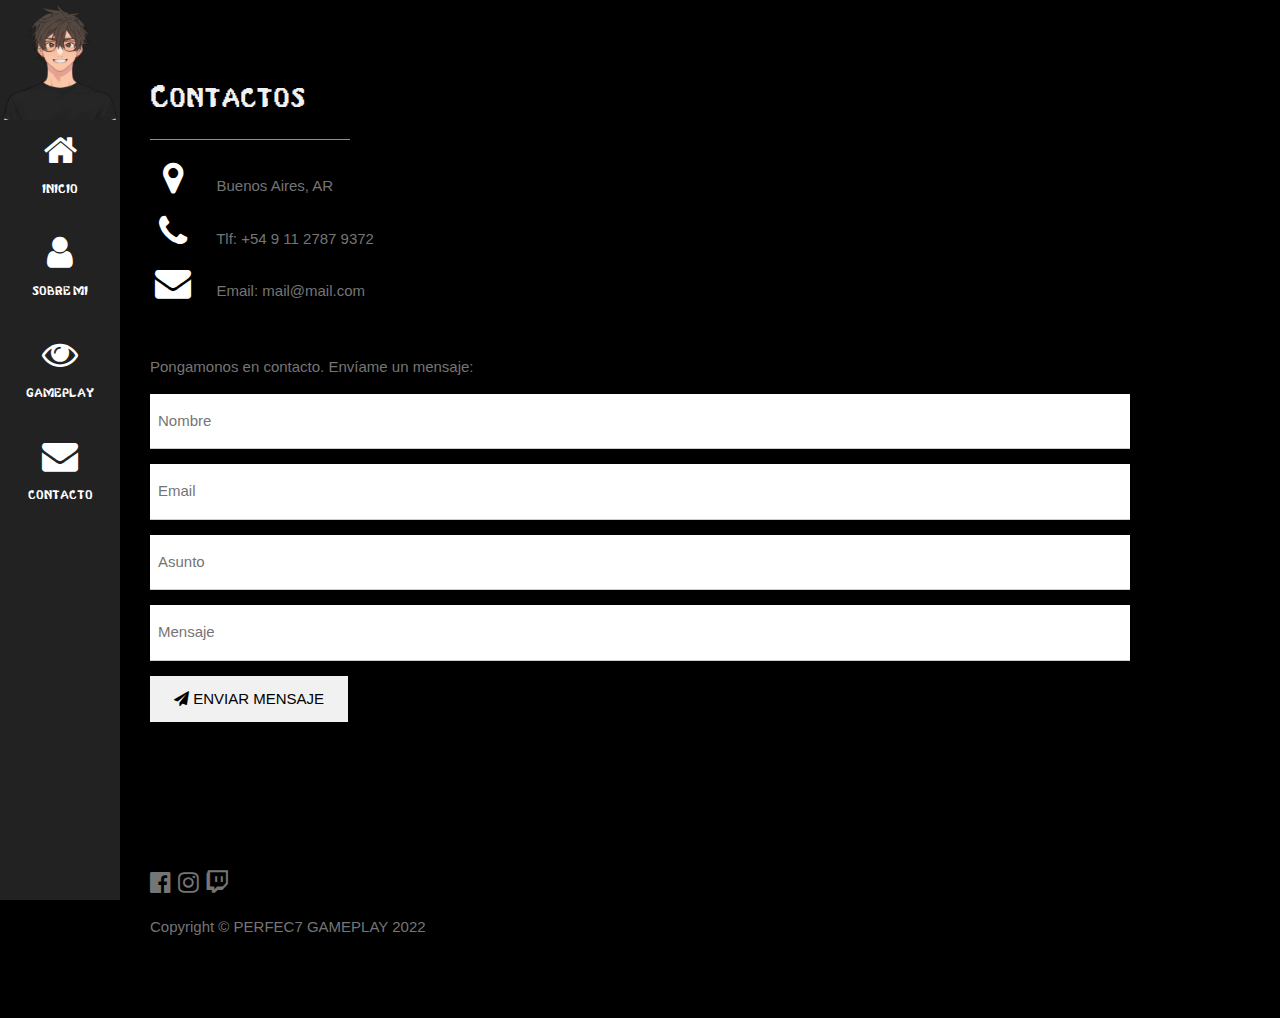
<file: contacto.html>
<!DOCTYPE html>
<html>
<head>
<title>Contacto</title>
<meta charset="UTF-8">
<meta name="viewport" content="width=device-width, initial-scale=1">
<link rel="shortcut icon" href="favicon.png">
<link rel="stylesheet" href="https://www.w3schools.com/w3css/4/w3.css">
<link rel="stylesheet" href="https://fonts.googleapis.com/css?family=Montserrat">
<link rel="stylesheet" href="https://cdnjs.cloudflare.com/ajax/libs/font-awesome/4.7.0/css/font-awesome.min.css">
<link rel="stylesheet" type="text/css" href="contacto.css">
<link rel="stylesheet" type="text/css" href="mk2.ttf">
</head>
<body class="w3-black">

<!-- Icon Bar (Sidebar - hidden on small screens) -->
<nav class="w3-sidebar w3-bar-block w3-small w3-hide-small w3-center">
  <!-- Avatar image in top left corner -->
  <img src="download20221004224455.png" style="width:100%">
  <a href="index.html" class="w3-bar-item w3-button w3-padding-large w3-hover-black">
    <i class="fa fa-home w3-xxlarge"></i>
    <p>INICIO</p>
  </a>
  <a href="Sobremi.html" class="w3-bar-item w3-button w3-padding-large w3-hover-black">
    <i class="fa fa-user w3-xxlarge"></i>
    <p>SOBRE MI</p>
  </a>
  <a href="gameplay.html" class="w3-bar-item w3-button w3-padding-large w3-hover-black">
    <i class="fa fa-eye w3-xxlarge"></i>
    <p>GAMEPLAY</p>
  </a>
  <a href="contacto.html" class="w3-bar-item w3-button w3-padding-large w3-hover-black">
    <i class="fa fa-envelope w3-xxlarge"></i>
    <p>CONTACTO</p>
  </a>
</nav>

<!-- Navbar on small screens (Hidden on medium and large screens) -->
<div class="w3-top w3-hide-large w3-hide-medium" id="myNavbar">
  <div class="w3-bar w3-black w3-opacity w3-hover-opacity-off w3-center w3-small">
    <a href="#" class="w3-bar-item w3-button" style="width:25% !important">INICIO</a>
    <a href="#about" class="w3-bar-item w3-button" style="width:25% !important">SOBRE MI</a>
    <a href="#photos" class="w3-bar-item w3-button" style="width:25% !important">GAMEPLAY</a>
    <a href="#contact" class="w3-bar-item w3-button" style="width:25% !important">CONTACTO</a>
  </div>
</div>


  <!-- Contact Section -->
  <div class="w3-padding-64 w3-content w3-text-grey" id="contact">
    <h2 class="w3-text-light-grey">Contactos</h2>
    <hr style="width:200px" class="w3-opacity">

    <div class="w3-section">
      <p><i class="fa fa-map-marker fa-fw w3-text-white w3-xxlarge w3-margin-right"></i> Buenos Aires, AR</p>
      <p><i class="fa fa-phone fa-fw w3-text-white w3-xxlarge w3-margin-right"></i> Tlf: +54 9 11 2787 9372</p>
      <p><i class="fa fa-envelope fa-fw w3-text-white w3-xxlarge w3-margin-right"> </i> Email: mail@mail.com</p>
    </div><br>
    <p>Pongamonos en contacto. Envíame un mensaje:</p>

    <form action="/action_page.php" target="_blank">
      <p><input class="w3-input w3-padding-16" type="text" placeholder="Nombre" required name="Name"></p>
      <p><input class="w3-input w3-padding-16" type="text" placeholder="Email" required name="Email"></p>
      <p><input class="w3-input w3-padding-16" type="text" placeholder="Asunto" required name="Subject"></p>
      <p><input class="w3-input w3-padding-16" type="text" placeholder="Mensaje" required name="Message"></p>
      <p>
        <button class="w3-button w3-light-grey w3-padding-large" type="submit">
          <i class="fa fa-paper-plane"></i> ENVIAR MENSAJE
        </button>
      </p>
    </form>
  <!-- End Contact Section -->
  </div>
  
    <!-- Footer -->
  <footer class="w3-content w3-padding-64 w3-text-grey w3-xlarge">
    <a href="https://www.facebook.com/perfec7gameplay/" target="_blank"><i class="fa fa-facebook-official w3-hover-opacity"></i></a>
    <a href="https://www.instagram.com/p3rfec7gameplay/" target="_blank"><i class="fa fa-instagram w3-hover-opacity"></i></a>
    <a href="https://www.twitch.tv/p3rfec7"target="_blank"><i class="fa fa-twitch w3-hover-opacity"></i></a>
    <p class="w3-medium">Copyright © PERFEC7 GAMEPLAY 2022<a href="https://www.w3schools.com/w3css/default.asp" target="_blank" class="w3-hover-text-green"></a></p>
  <!-- End footer -->
  </footer>

<!-- END PAGE CONTENT -->
</div>

</body>
</html>
</file>
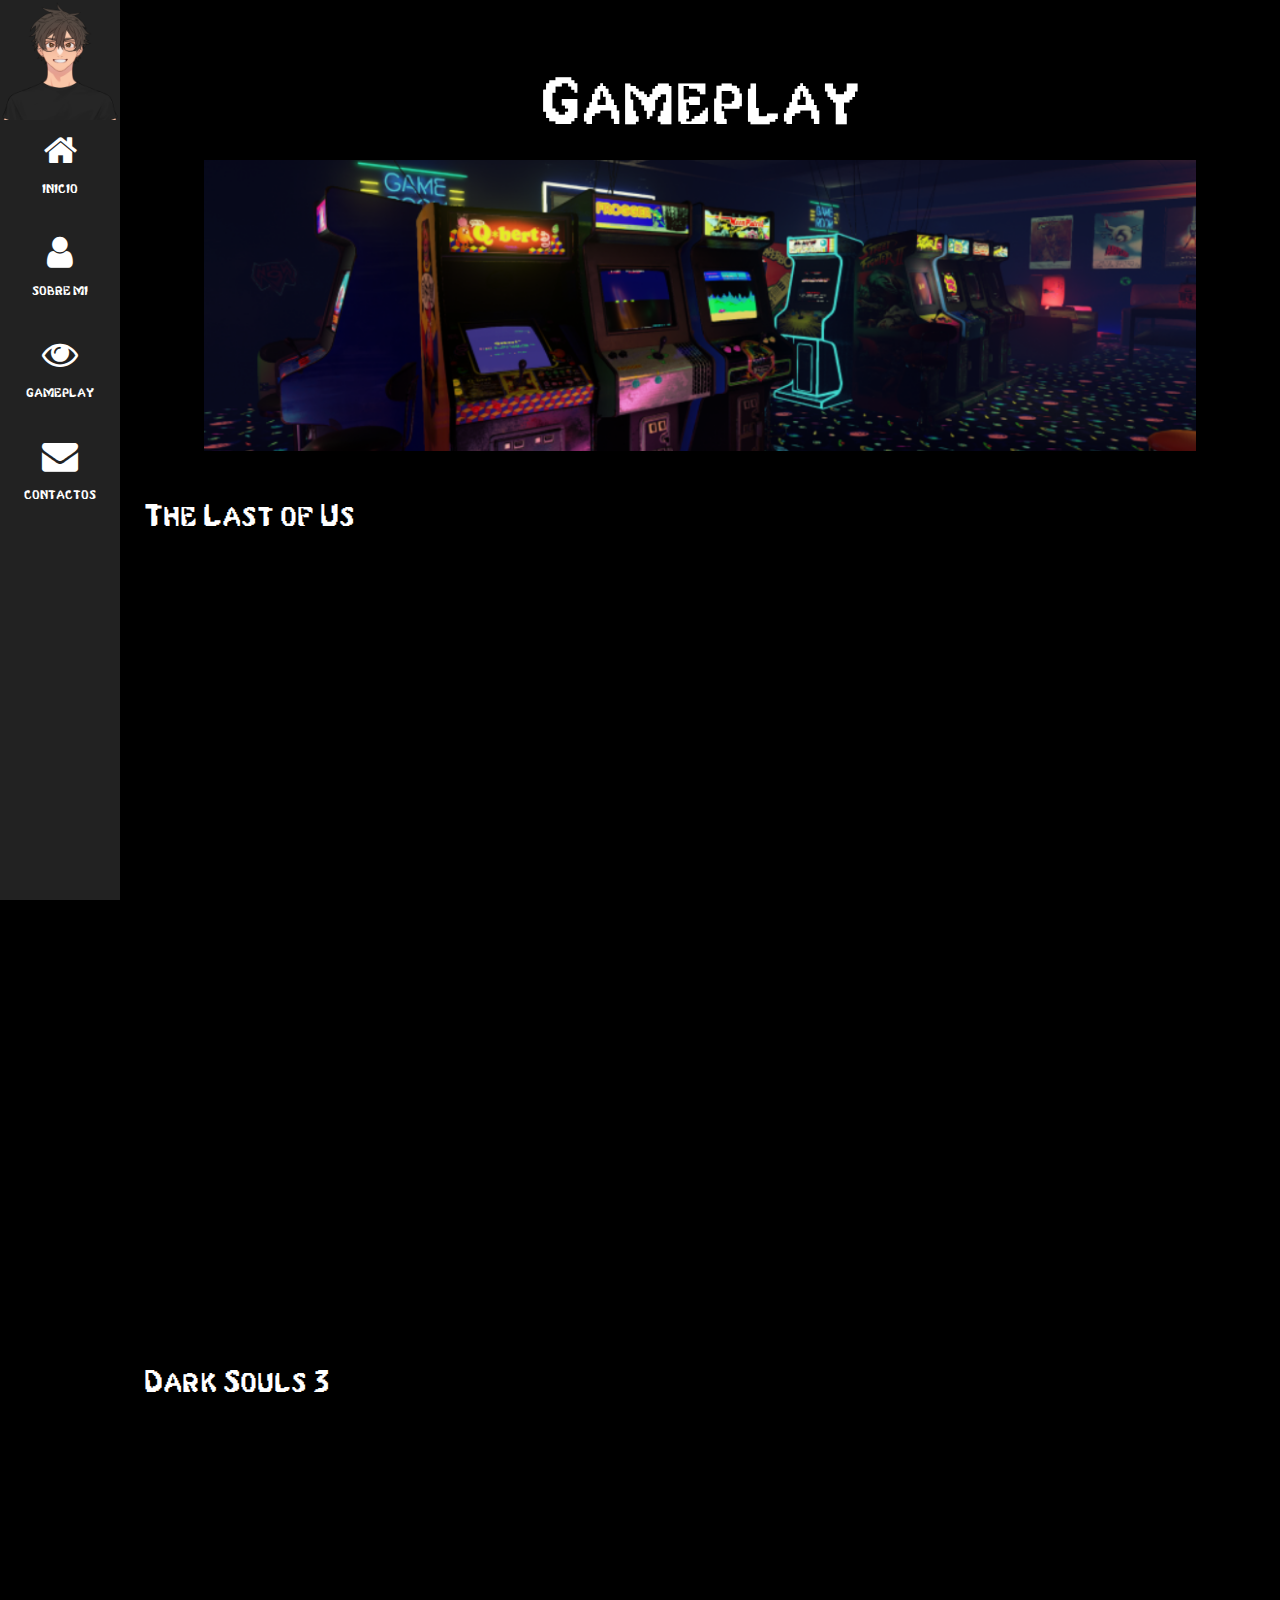
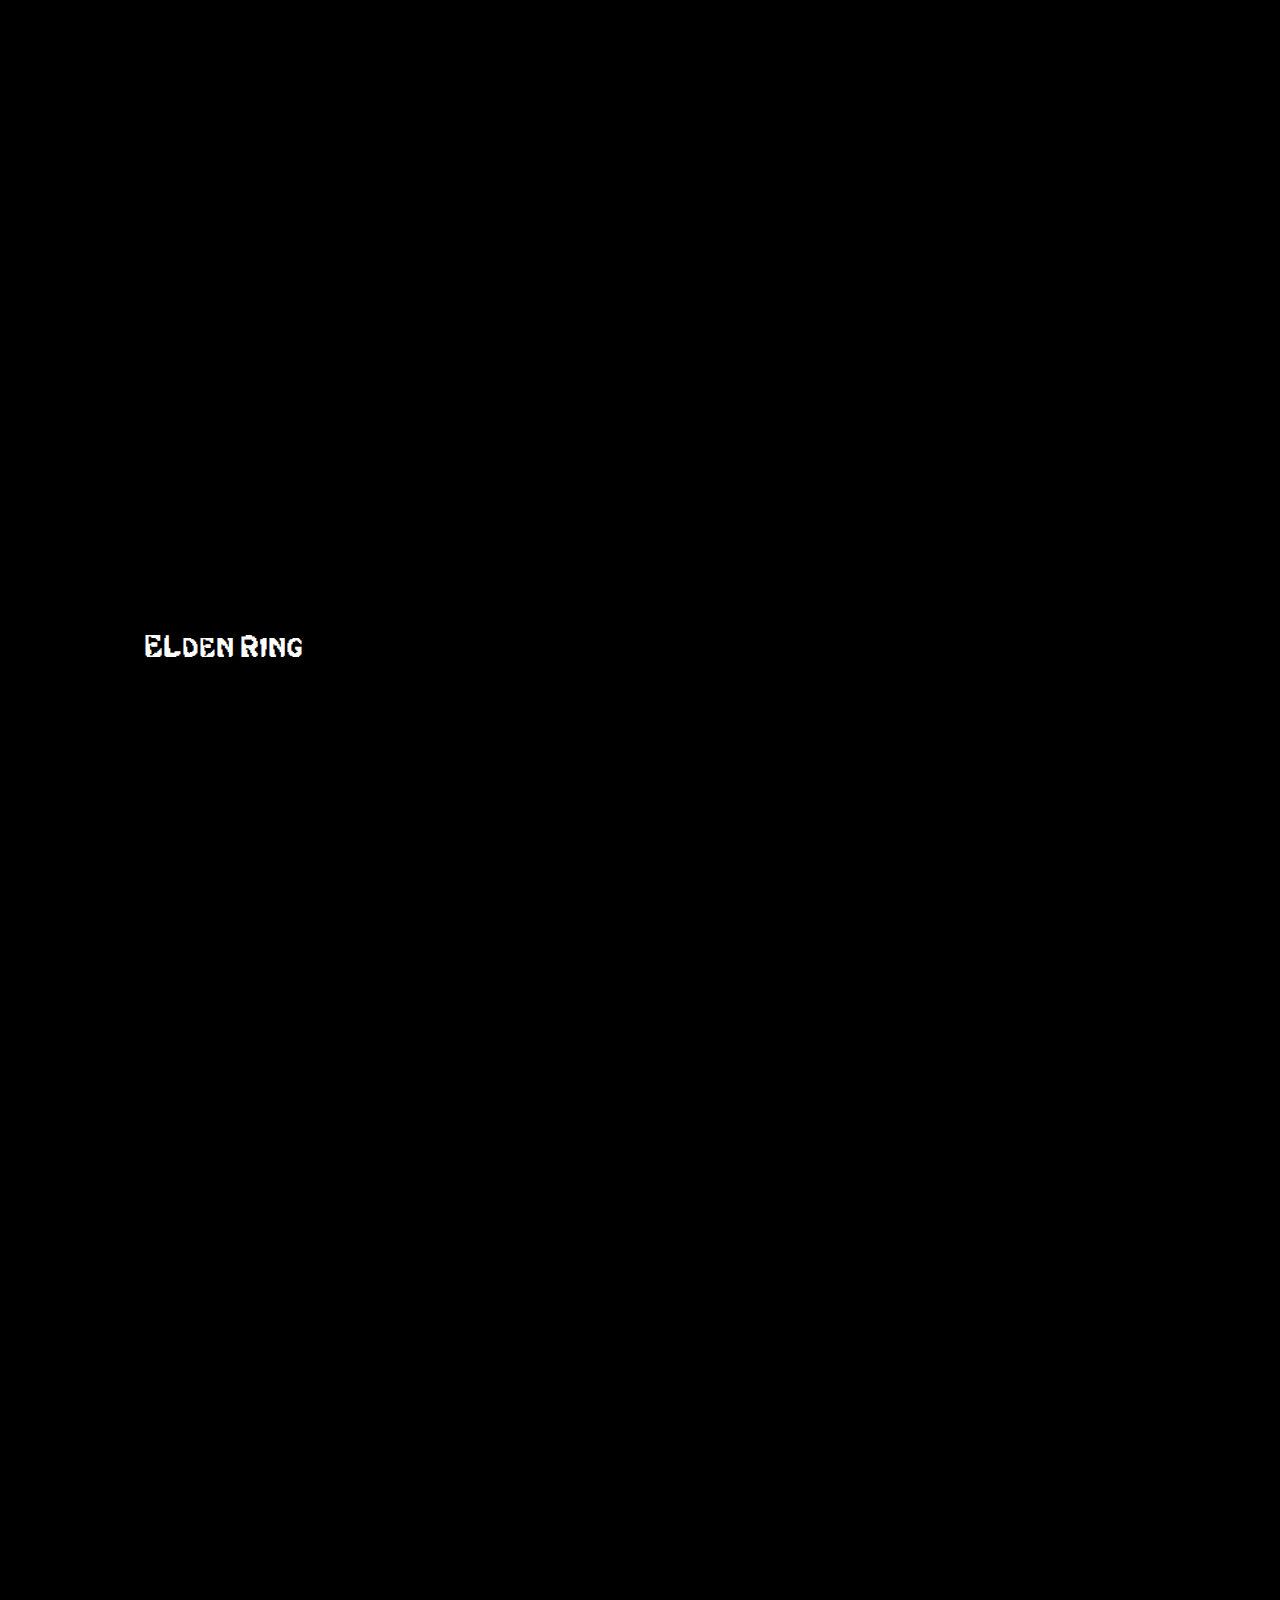
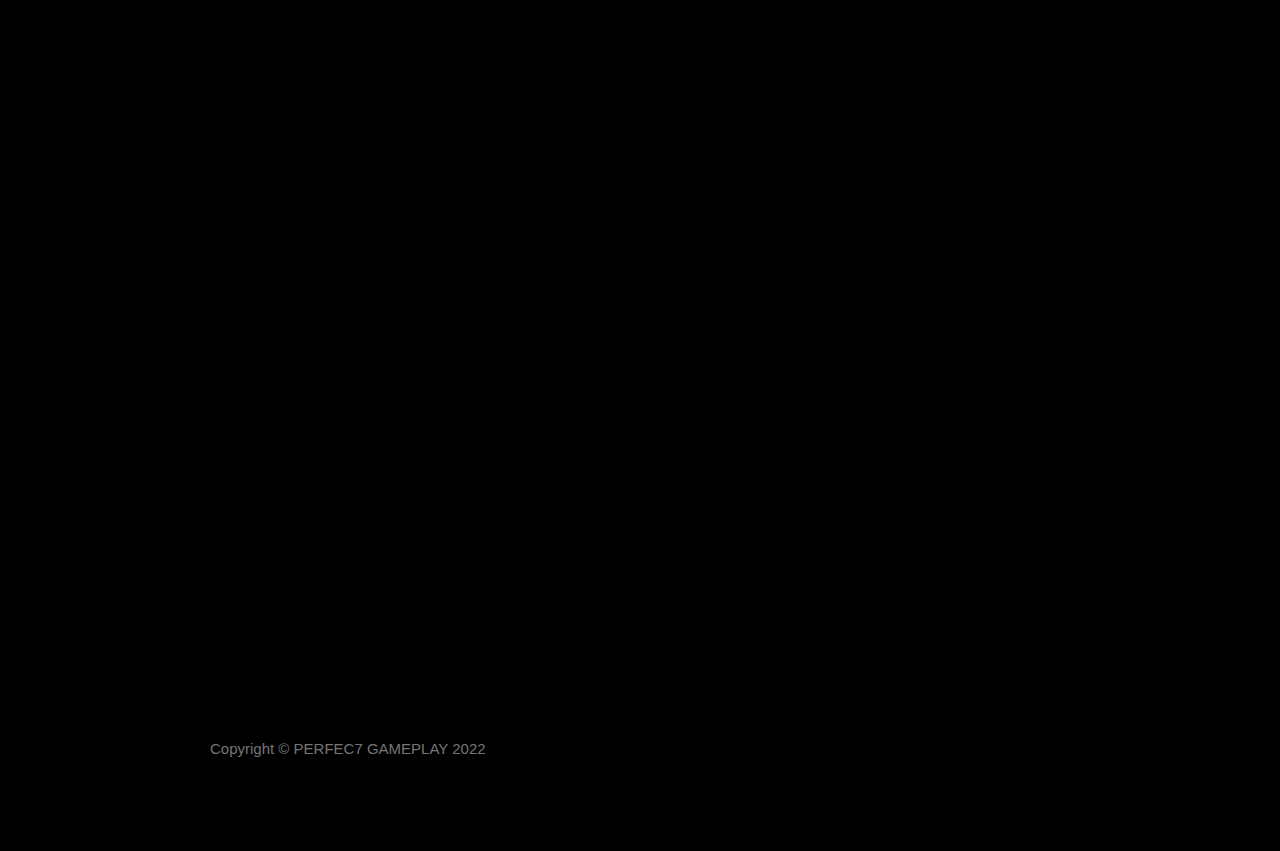
<file: gameplay.html>
<!DOCTYPE html>
<html>
<head>
<title>Gameplay</title>
<meta charset="UTF-8">
<meta name="viewport" content="width=device-width, initial-scale=1">
<link rel="shortcut icon" href="favicon.png">
<link rel="stylesheet" href="https://www.w3schools.com/w3css/4/w3.css">
<link rel="stylesheet" href="https://fonts.googleapis.com/css?family=Montserrat">
<link rel="stylesheet" href="https://cdnjs.cloudflare.com/ajax/libs/font-awesome/4.7.0/css/font-awesome.min.css">
<link rel="stylesheet" type="text/css" href="index.css">
<link rel="stylesheet" type="text/css" href="mk2.ttf">
<link rel="stylesheet" type="text/css" href="gameplay.css">

</head>
<body class="w3-black">

<!-- Icon Bar (Sidebar - hidden on small screens) -->
<nav class="w3-sidebar w3-bar-block w3-small w3-hide-small w3-center">
  <!-- Avatar image in top left corner -->
  <img src="download20221004224455.png" style="width:100%">
  <a href="index.html" class="w3-bar-item w3-button w3-padding-large w3-hover-black">
    <i class="fa fa-home w3-xxlarge"></i>
    <p>INICIO</p>
  </a>
  <a href="Sobremi.html" class="w3-bar-item w3-button w3-padding-large w3-hover-black">
    <i class="fa fa-user w3-xxlarge"></i>
    <p>SOBRE MI</p>
  </a>
  <a href="Gameplay.html" class="w3-bar-item w3-button w3-padding-large w3-hover-black">
    <i class="fa fa-eye w3-xxlarge"></i>
    <p>GAMEPLAY</p>
  </a>
  <a href="contacto.html" class="w3-bar-item w3-button w3-padding-large w3-hover-black">
    <i class="fa fa-envelope w3-xxlarge"></i>
    <p>CONTACTOS</p>
  </a>
</nav>

<!-- Navbar on small screens (Hidden on medium and large screens) -->
<div class="w3-top w3-hide-large w3-hide-medium" id="myNavbar">
  <div class="w3-bar w3-black w3-opacity w3-hover-opacity-off w3-center w3-small">
    <a href="#" class="w3-bar-item w3-button" style="width:25% !important">HOME</a>
    <a href="#about" class="w3-bar-item w3-button" style="width:25% !important">ABOUT</a>
    <a href="#photos" class="w3-bar-item w3-button" style="width:25% !important">PHOTOS</a>
    <a href="#contact" class="w3-bar-item w3-button" style="width:25% !important">CONTACT</a>
  </div>
</div>

<!-- Page Content -->
<div class="w3-padding-large" id="main">
  <!-- Header/Home -->
  <header class="w3-container w3-padding-32 w3-center w3-black" id="home">
    <h1 class="w3-jumbo"><span class="w3-hide-small"></span>Gameplay</h1>
    <img src="GAME OVER.png" alt="boy" class="w3-image" width="992" height="1108">
  </header>
  <!-- Gameplay -->
  <h2>The Last of Us</h2>
  <div class="col">
    <div class="video-contenedor">
      <iframe width="560" height="315" src="https://www.youtube.com/embed/7Q2chLR8mZE" title="YouTube video player" frameborder="0" allow="accelerometer; autoplay; clipboard-write; encrypted-media; gyroscope; picture-in-picture" allowfullscreen></iframe>
    </div>
    <br>
    <h2>Dark Souls 3</h2>
    <div class="col">
      <div class="video-contenedor">
        <iframe width="560" height="315" src="https://www.youtube.com/embed/FVTeAAcESuE" title="YouTube video player" frameborder="0" allow="accelerometer; autoplay; clipboard-write; encrypted-media; gyroscope; picture-in-picture" allowfullscreen></iframe>
      </div>
      <br>
      <h2>ELden Ring</h2>
      <div class="col">
        <div class="video-contenedor">
          <iframe width="560" height="315" src="https://www.youtube.com/embed/esIVe0qNdUo" title="YouTube video player" frameborder="0" allow="accelerometer; autoplay; clipboard-write; encrypted-media; gyroscope; picture-in-picture" allowfullscreen></iframe>
        </div>
      </div>
      <br>
      <div class="col">
        <div class="video-contenedor">
          <iframe width="560" height="315" src="https://www.youtube.com/embed/p449XFV1F-w" title="YouTube video player" frameborder="0" allow="accelerometer; autoplay; clipboard-write; encrypted-media; gyroscope; picture-in-picture" allowfullscreen></iframe>
        </div>
      </div>
    </div>
    
  

  </div>
  <!-- Footer -->
  <footer class="w3-content w3-padding-64 w3-text-grey w3-xlarge">
   
    <p class="w3-medium">Copyright © PERFEC7 GAMEPLAY 2022</p>
  <!-- End footer -->
  </footer>

<!-- END PAGE CONTENT -->
</div>

</body>
</html>
</file>
<file: contacto.css>
nav,h1,h2,h3,h4,h5,h6 {font-family: "MK2", sans-serif}
.w3-row-padding img {margin-bottom: 12px}
/* Set the width of the sidebar to 120px */
.w3-sidebar {width: 120px;background: #222;}
/* Add a left margin to the "page content" that matches the width of the sidebar (120px) */
#main {margin-left: 120px}
/* Remove margins from "page content" on small screens */
@media only screen and (max-width: 600px) {#main {margin-left: 0}}

@font-face{
  font-family: MK2;
  src: url(mk2.ttf);
}
</file>
<file: index.css>
nav,h1,h2,h3,h4,h5,h6 {font-family: "MK2", sans-serif}
.w3-row-padding img {margin-bottom: 12px}
/* Set the width of the sidebar to 120px */
.w3-sidebar {width: 120px;background: #222;}
/* Add a left margin to the "page content" that matches the width of the sidebar (120px) */
#main {margin-left: 120px}
/* Remove margins from "page content" on small screens */
@media only screen and (max-width: 600px) {#main {margin-left: 0}}


#customers {
  font-family: Arial, Helvetica, sans-serif;
  border-collapse: collapse;
  width: 100%;
}

#customers td, #customers th {
  border: 1px solid #ddd;
  padding: 8px;
}

#customers tr:nth-child(even){background-color: white;}

#customers tr:hover {background-color: #F25E3D;}

#customers th {
  padding-top: 12px;
  padding-bottom: 12px;
  text-align: left;
}

@font-face{
  font-family: MK2;
  src: url(mk2.ttf);
}
</file>
<file: gameplay.css>
h1,h2,h3,h4,h5,h6 {font-family: "MK2", sans-serif}
.w3-row-padding img {margin-bottom: 12px}
/* Set the width of the sidebar to 120px */
.w3-sidebar {width: 120px;background: #222;}
/* Add a left margin to the "page content" that matches the width of the sidebar (120px) */
#main {margin-left: 120px}
/* Remove margins from "page content" on small screens */
@media only screen and (max-width: 600px) {#main {margin-left: 0}}

@font-face{
  font-family: MK2;
  src: url(mk2.ttf);
}


.video-contenedor {
    position: relative;
    padding-bottom: 70%;
    padding-top: 0px;
    height: 0;
    overflow: hidden;
}
 
.video-contenedor iframe {
    position: absolute;
    top: 0;
    left: 0;
    width: 100%;
    height: 100%;
}
</file>
